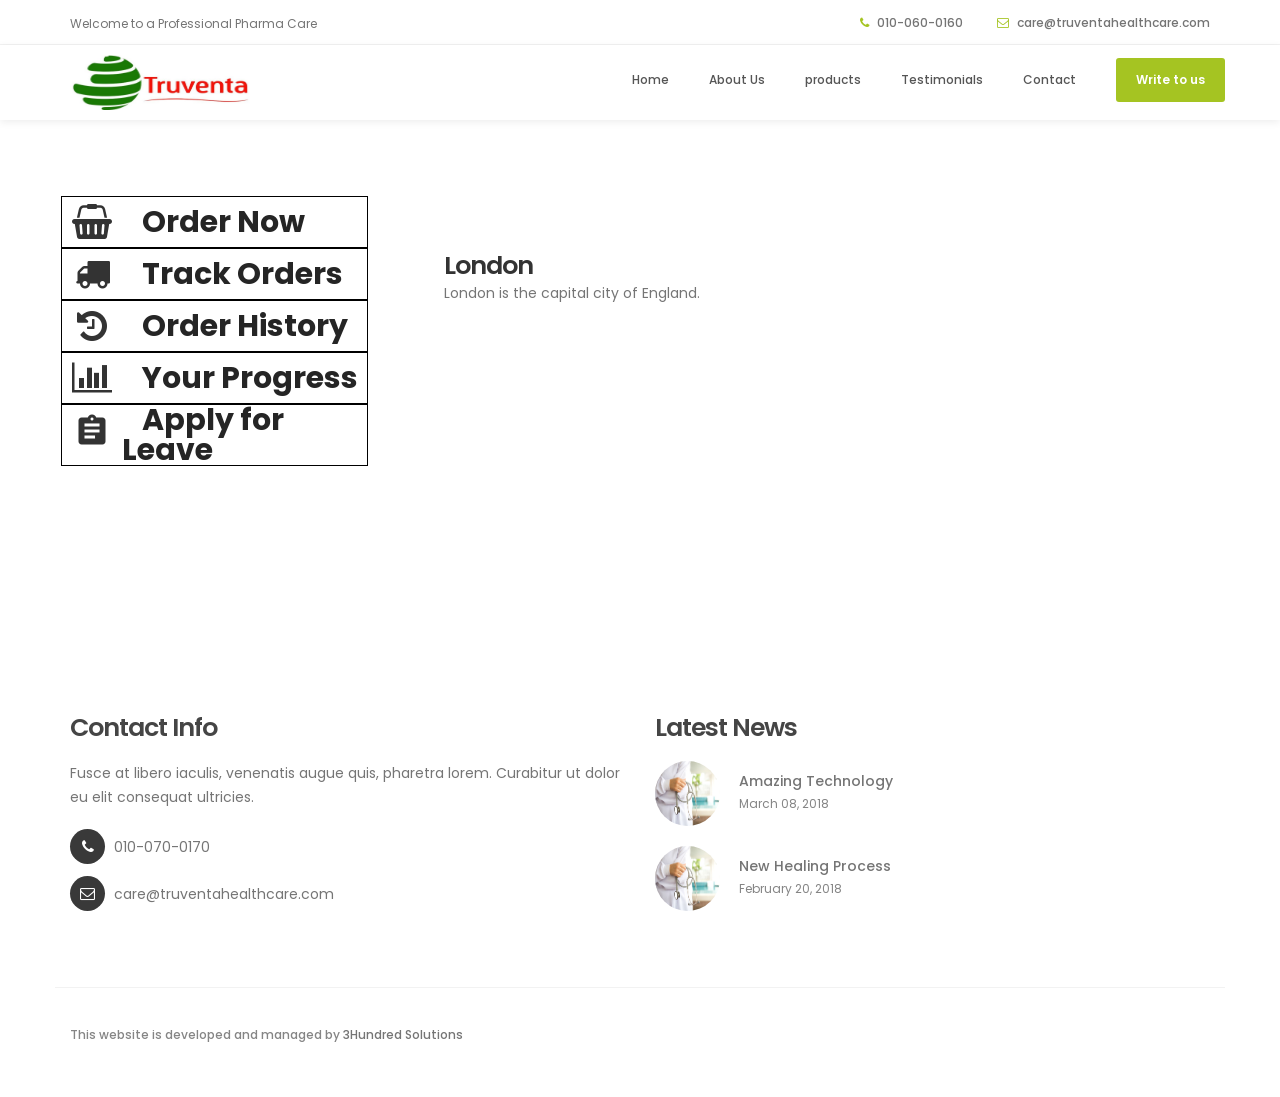
<file: truventa_1/writetous.html>
<!DOCTYPE html>
<html>
<head>
    <title>Truventa-Your Pharma Home</title>
<meta name="viewport" content="width=device-width, initial-scale=1">
<link href="https://fonts.googleapis.com/icon?family=Material+Icons" rel="stylesheet">
<link rel="stylesheet" href="https://cdnjs.cloudflare.com/ajax/libs/font-awesome/4.7.0/css/font-awesome.min.css">
<meta charset="UTF-8">
     <meta http-equiv="X-UA-Compatible" content="IE=Edge">
     <meta name="description" content="">
     <meta name="keywords" content="">
     <meta name="author" content="Tooplate">
     <meta name="viewport" content="width=device-width, initial-scale=1, maximum-scale=1">

     <link rel="stylesheet" href="css/bootstrap.min.css">
     <link rel="stylesheet" href="css/font-awesome.min.css">
     <link rel="stylesheet" href="css/animate.css">
     <link rel="stylesheet" href="css/owl.carousel.css">
     <link rel="stylesheet" href="css/owl.theme.default.min.css">
     <link rel="stylesheet" href="writetous.css">

     <!-- MAIN CSS -->
     <link rel="stylesheet" href="css/tooplate-style.css">
<style>

</style>
</head>
<body>

    <body id="top" data-spy="scroll" data-target=".navbar-collapse" data-offset="50">

        <!-- PRE LOADER -->
        <section class="preloader">
             <div class="spinner">
   
                  <span class="spinner-rotate"></span>
                  
             </div>
        </section>
   
   
        <!-- HEADER -->
        <header>
             <div class="container">
                  <div class="row">
   
                       <div class="col-md-4 col-sm-5">
                            <p>Welcome to a Professional Pharma Care</p>
                       </div>
                            
                       <div class="col-md-8 col-sm-7 text-align-right">
                            <span class="phone-icon"><i class="fa fa-phone"></i> 010-060-0160</span>
                  
                            <span class="email-icon"><i class="fa fa-envelope-o"></i> <a href="mailto:care@truventahealthcare.com">care@truventahealthcare.com</a></span>
                       </div>
   
                  </div>
             </div>
        </header>
   
   <!-- MENU -->
   <section class="navbar navbar-default navbar-static-top" role="navigation">
       <div class="container">
   
            <div class="navbar-header">
                 <button class="navbar-toggle" data-toggle="collapse" data-target=".navbar-collapse">
                      <span class="icon icon-bar"></span>
                      <span class="icon icon-bar"></span>
                      <span class="icon icon-bar"></span>
                 </button>
   
                 <!-- lOGO TEXT HERE -->
                 <a href="index.html" class="navbar-logo"><img style="width:180px;height:55px;padding:0px ;" src="images/tru_logo.jpeg"> </a>
            </div>
   
            <!-- MENU LINKS -->
            <div class="collapse navbar-collapse">
                 <ul class="nav navbar-nav navbar-right">
                      <li><a href="#top" class="smoothScroll">Home</a></li>
                      <li><a href="#about" class="smoothScroll">About Us</a></li>
                      <li><a href="#team" class="smoothScroll">products</a></li>
                      <li><a href="#news" class="smoothScroll">Testimonials</a></li>
                      <li><a href="#google-map" class="smoothScroll">Contact</a></li>
                      <li class="appointment-btn"><a href="mailto:care@truventahealthcare.com">Write to us</a></li>
                 </ul>
            </div>
   
       </div>
   </section>


    <div class="row">
        <div class="column left">
<table class="slide-box">
    
    <table class="table2">
        <tr>
          <th class="iconbox"><i class="fa fa-shopping-basket" ></i></th>
          <td class="borderbox"> <a class="tabbuttons1" onclick="openCity(event, 'one')" id="defaultOpen"> <b>Order Now </b></a><br/></td>
        </tr>
        </table>
        <table class="table2">
        <tr>
          <th class="iconbox"><i class="fa fa-truck" ></i></th>  
          <td class="borderbox"><a class="tabbuttons1" onclick="openCity(event, 'two')"> <b>Track Orders </b></a></td>      
        </tr> 
        </table>
        <table class="table2">
        <tr>
          <th class="iconbox"><i class="fa fa-history" ></i></th>
          <td class="borderbox"><a class="tabbuttons1" onclick="openCity(event, 'three')"> <b>Order History </b></a></td>
        </tr>
      </table>
      <table class="table2">
        <tr>
          <th class="iconbox"><i class="fa fa-bar-chart" ></i></th>
          <td class="borderbox"><a class="tabbuttons1" onclick="openCity(event, 'four')"> <b>Your Progress </b></a></td>
        </tr>
      </table>
      <table class="table2">
        <tr>
          <th class="iconbox"><i class="material-icons" >assignment</i></th>
          <td class="borderbox"><a class="tabbuttons1" onclick="openCity(event, 'five')"> <b>Apply for Leave </b></a></td>
        </tr>
      </table>
        </div>

  </table>



  <div ID="one" class="tabcontent">
    <h3>London</h3>
    <p>London is the capital city of England.</p>
  </div>
  
  <div ID="two" class="tabcontent">
    <table id="trackorders">
    <tr>
        <th>Date</th>
        <th>Order Id</th>
        <th>Product</th>
        <th>Quantity</th>
        <th>Status</th>
      </tr>
      <tr>
        <td>25/01/20</td>
        <td>11</td>
        <td>hajmola</td>
        <td>5</td>
        <td>delivered</td>
        
         
      </tr>
    </table>
  </div>
  <div ID="three" class="tabcontent">
    <table id="trackorders">
        <tr>
            <th>Date</th>
            <th>Order Id</th>
            <th>Product</th>
            <th>Quantity</th>
            <th>Status</th>
          </tr>
          <tr>
            <td>25/01/20</td>
            <td>11</td>
            <td>hajmola</td>
            <td>5</td>
            <td>delivered</td>
            
             
          </tr>
        </table>
  </div>

  <div ID="four" class="tabcontent">
    <table id="trackorders">
        <tr>
            <th>Month</th>
            <th>Target</th>
            <th>Achieved</th>
            <th>Leaves
               
            
          </tr>
          <tr>
            <td>25/01/20</td>
            <td>11</td>
            <td>hajmola</td>
            <td>5</td>
            
            
             
          </tr>
        </table>
  </div>

  <div ID="five" class="tabcontent">
    <h3>Paris</h3>
    <p>washington is the capital of u.s.a.</p> 
  </div>
</div>


<!-- FOOTER -->
<footer data-stellar-background-ratio="5">
    <div class="container">
         <div class="row">

              <div class="col-md-6 col-sm-6">
                   <div class="footer-thumb"> 
                        <h4 class="wow fadeInUp" data-wow-delay="0.4s">Contact Info</h4>
                        <p>Fusce at libero iaculis, venenatis augue quis, pharetra lorem. Curabitur ut dolor eu elit consequat ultricies.</p>

                        <div class="contact-info">
                             <p><i class="fa fa-phone"></i> 010-070-0170</p>
                             <p><i class="fa fa-envelope-o"></i> <a href="#">care@truventahealthcare.com</a></p>
                        </div>
                   </div>
              </div>

              <div class="col-md-6 col-sm-6"> 
                   <div class="footer-thumb"> 
                        <h4 class="wow fadeInUp" data-wow-delay="0.4s">Latest News</h4>
                        <div class="latest-stories">
                             <div class="stories-image">
                                  <a href="#"><img src="images/news-image.jpg" class="img-responsive" alt=""></a>
                             </div>
                             <div class="stories-info">
                                  <a href="#"><h5>Amazing Technology</h5></a>
                                  <span>March 08, 2018</span>
                             </div>
                        </div>

                        <div class="latest-stories">
                             <div class="stories-image">
                                  <a href="#"><img src="images/news-image.jpg" class="img-responsive" alt=""></a>
                             </div>
                             <div class="stories-info">
                                  <a href="#"><h5>New Healing Process</h5></a>
                                  <span>February 20, 2018</span>
                             </div>
                        </div>
                   </div>
              </div>

              

              <div class="col-md-12 col-sm-12 border-top">
                   
                        <div class="copyright-text"> 
                             <p> This website is developed and managed by <a href="http://www.3hundredsolutions.tech/"style="font:Agency FB">3Hundred Solutions<a></p>
                        </div>
                 
                      
              </div>
              
         </div>
    </div>



</footer>


  
</body>
<!-- SCRIPTS -->
<script src="js/jquery.js"></script>
<script src="js/custom.js"></script>

<script>
    function openCity(evt, cityName) {
  var i, tabcontent, borderbox;
  tabcontent = document.getElementsByClassName("tabcontent");
  for (i = 0; i < tabcontent.length; i++) {
    tabcontent[i].style.display = "none";
  }
  borderbox = document.getElementsByClassName("");
  for (i = 0; i < borderbox.length; i++) {
    tablinks[i].className = borderbox[i].className.replace(" active", "");
  }
  document.getElementById(cityName).style.display = "block";
  evt.currentTarget.className += " active";
}

// Get the element with id="defaultOpen" and click on it
document.getElementById("defaultOpen").click();


var enterHandler = function(){
   $(".tabbuttons1").show();
};

</script>
</html>
</file>
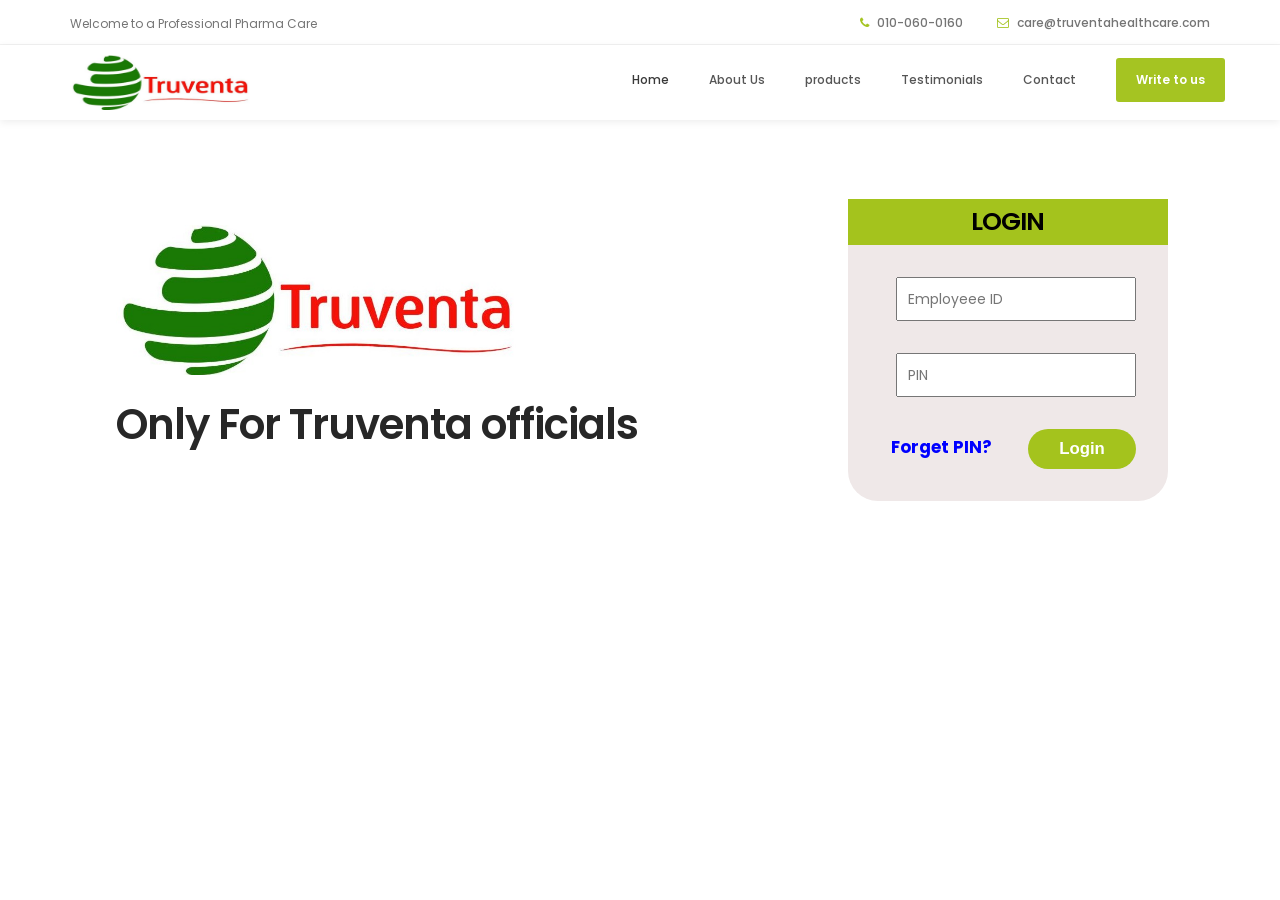
<file: Website/MR Pages/login.html>
<!DOCTYPE html>
<html lang="en">

<head>

     <title>Truventa-Your Pharma Home</title>

     <meta charset="UTF-8">
     <meta http-equiv="X-UA-Compatible" content="IE=Edge">
     <meta name="description" content="">
     <meta name="keywords" content="">
     <meta name="author" content="Tooplate">
     <meta name="viewport" content="width=device-width, initial-scale=1, maximum-scale=1">

     <link rel="stylesheet" href="css/bootstrap.min.css">
     <link rel="stylesheet" href="css/font-awesome.min.css">
     <link rel="stylesheet" href="css/animate.css">
     <link rel="stylesheet" href="css/owl.carousel.css">
     <link rel="stylesheet" href="css/owl.theme.default.min.css">

     <!-- MAIN CSS -->
     <link rel="stylesheet" href="css/tooplate-style.css">
     <style>
          .column {
               float: left;
               margin-left: 10%;
               margin-top: 8%;
          }

          .column img {
               width: 400px;
               height: 150px;
          }

          #login {
               margin-top: 0%;
               color: black;
               display: block;
               padding: 8px;
               background-color: #A4C31D;
          }

          #form {
               margin-top: 6%;
               margin-left: 16%;
               width: 320px;
               text-align: center;
               background-color: #EFE8E8;
               align-items: center;
               border-bottom-left-radius: 30px;
               border-bottom-right-radius: 30px;
          }

          input {
               display: block;
               width: 240px;
               margin-top: 10%;
               padding: 10px;
               margin-left: 15%;
          }

          .loginbtn {
               background-color: #A4C31D;
               padding: 8px;
               color: white;
               font-weight: bolder;
               font-size: larger;
               font-family: Verdana, Geneva, Tahoma, sans-serif;
               width: 15rem;
               border: none;
               /* margin-top: 10%; */
               margin-bottom: 10%;
               /* margin-left:  0%; */
               border-radius: 20px;
          }
     </style>

</head>

<body id="top" data-spy="scroll" data-target=".navbar-collapse" data-offset="50">

     <!-- PRE LOADER -->
     <section class="preloader">
          <div class="spinner">

               <span class="spinner-rotate"></span>

          </div>
     </section>


     <!-- HEADER -->
     <header>
          <div class="container">
               <div class="row">

                    <div class="col-md-4 col-sm-5">
                         <p>Welcome to a Professional Pharma Care</p>
                    </div>

                    <div class="col-md-8 col-sm-7 text-align-right">
                         <span class="phone-icon"><i class="fa fa-phone"></i> 010-060-0160</span>

                         <span class="email-icon"><i class="fa fa-envelope-o"></i> <a
                                   href="mailto:care@truventahealthcare.com">care@truventahealthcare.com</a></span>
                    </div>

               </div>
          </div>
     </header>


     <!-- MENU -->
     <section class="navbar navbar-default navbar-static-top" role="navigation">
          <div class="container">

               <div class="navbar-header">
                    <button class="navbar-toggle" data-toggle="collapse" data-target=".navbar-collapse">
                         <span class="icon icon-bar"></span>
                         <span class="icon icon-bar"></span>
                         <span class="icon icon-bar"></span>
                    </button>

                    <!-- lOGO TEXT HERE -->
                    <a href="index.html" class="navbar-logo"><img style="width:180px;height:55px;padding:0px ;"
                              src="images/tru_logo.jpeg"> </a>
               </div>

               <!-- MENU LINKS -->
               <div class="collapse navbar-collapse">
                    <ul class="nav navbar-nav navbar-right">
                         <li><a href="#top" class="smoothScroll">Home</a></li>
                         <li><a href="#about" class="smoothScroll">About Us</a></li>
                         <li><a href="#team" class="smoothScroll">products</a></li>
                         <li><a href="#news" class="smoothScroll">Testimonials</a></li>
                         <li><a href="#google-map" class="smoothScroll">Contact</a></li>
                         <li class="appointment-btn"><a href="mailto:care@truventahealthcare.com">Write to us</a></li>
                    </ul>
               </div>

          </div>
     </section>


     <section class="row">
          <div class="column">
               <img src="images/tru_logo.jpeg" alt="">
               <h2>Only For Truventa officials</h2>
          </div>

          <div id="form" class="column">
               <h3 id="login">LOGIN</h3>

               <form action="login.php" method="POST">
                    <input type="text" id="empid" name="empid" placeholder="Employeee ID" required>
                    <input type="number" id="pin" name="pin" placeholder="PIN" required>

                    <div style="display: flex; margin-top: 10%;">
                         <a id="forgetpass" href="" style="width: 80%;margin-left: 2%;text-decoration: none;color: blue;
                    font-weight: bolder;font-size: larger;margin-top: 2%;">Forget PIN?</a>
                         <button class="loginbtn" type="submit" name="login" style="margin-right: 10%;">Login</button>

                    </div>
               </form>

          </div>
     </section>

     <!-- SCRIPTS -->
     <script src="js/jquery.js"></script>
     <script src="js/bootstrap.min.js"></script>
     <script src="js/jquery.sticky.js"></script>
     <script src="js/jquery.stellar.min.js"></script>
     <script src="js/wow.min.js"></script>
     <script src="js/smoothscroll.js"></script>
     <script src="js/owl.carousel.min.js"></script>
     <script src="js/custom.js"></script>

</body>

</html>
</file>
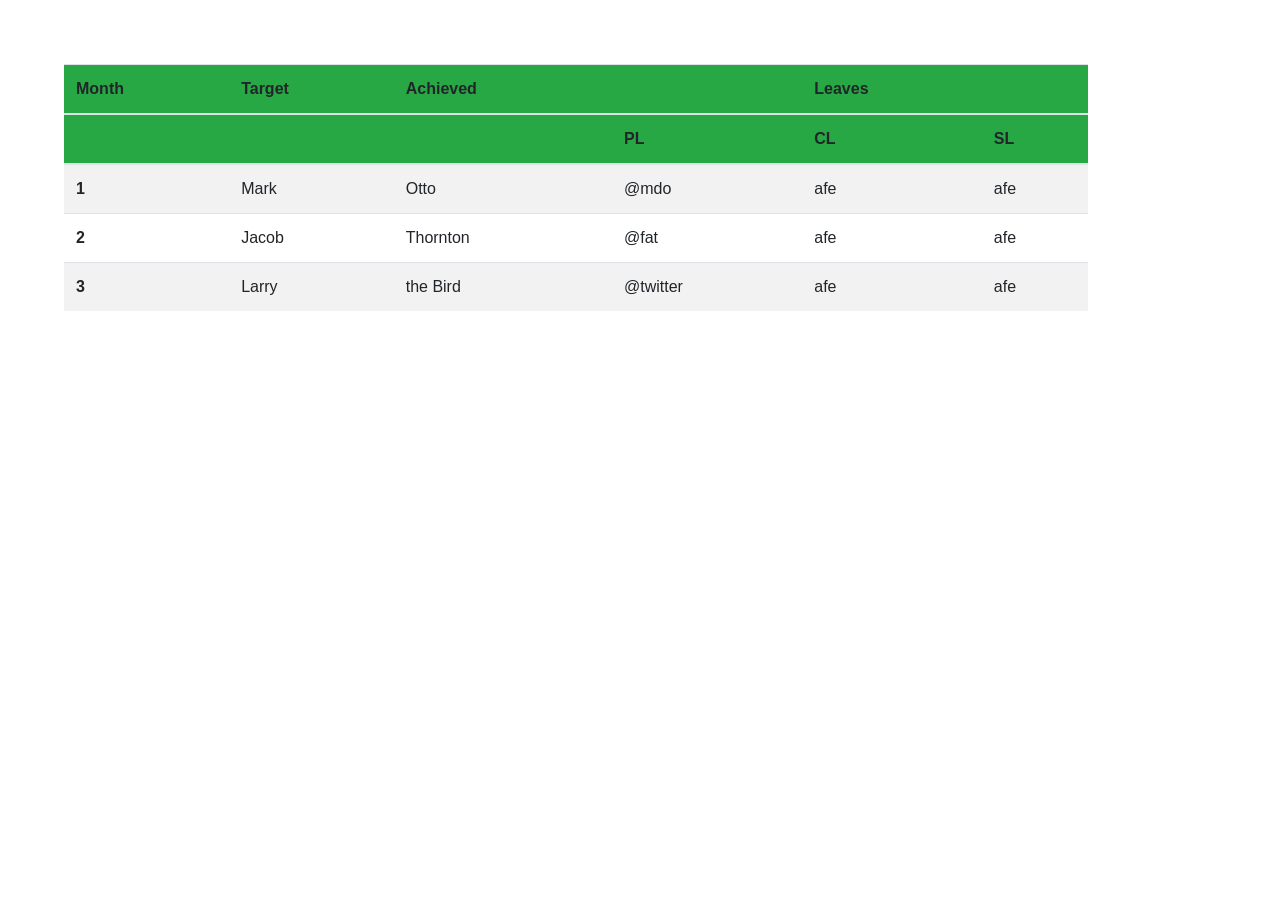
<file: Website/MR Pages/Stockist_table.html>
<!DOCTYPE html>
<html lang="en">

<head>
    <meta charset="UTF-8">
    <meta http-equiv="X-UA-Compatible" content="IE=edge">
    <meta name="viewport" content="width=device-width, initial-scale=1.0">
    <title>Document</title>
    <link rel="stylesheet" href="https://maxcdn.bootstrapcdn.com/bootstrap/4.0.0/css/bootstrap.min.css"
        integrity="sha384-Gn5384xqQ1aoWXA+058RXPxPg6fy4IWvTNh0E263XmFcJlSAwiGgFAW/dAiS6JXm" crossorigin="anonymous">
    <script src="https://code.jquery.com/jquery-3.2.1.slim.min.js"
        integrity="sha384-KJ3o2DKtIkvYIK3UENzmM7KCkRr/rE9/Qpg6aAZGJwFDMVNA/GpGFF93hXpG5KkN"
        crossorigin="anonymous"></script>
    <script src="https://cdnjs.cloudflare.com/ajax/libs/popper.js/1.12.9/umd/popper.min.js"
        integrity="sha384-ApNbgh9B+Y1QKtv3Rn7W3mgPxhU9K/ScQsAP7hUibX39j7fakFPskvXusvfa0b4Q"
        crossorigin="anonymous"></script>
    <script src="https://maxcdn.bootstrapcdn.com/bootstrap/4.0.0/js/bootstrap.min.js"
        integrity="sha384-JZR6Spejh4U02d8jOt6vLEHfe/JQGiRRSQQxSfFWpi1MquVdAyjUar5+76PVCmYl"
        crossorigin="anonymous"></script>

    <style>
        .main {
            width: 80%;
            margin-left: 5%;
            margin-top: 5%;
        }
    </style>
</head>

<body>
    <div class="main">
        <table class="table table-striped table-hover">
            <thead class="bg-success">
                <tr>
                    <th scope="col">Month</th>
                    <th scope="col">Target</th>
                    <th scope="col">Achieved</th>
                    <th></th>
                    <th>Leaves</th>
                    <th></th>
                </tr>

                <tr>
                    <th></th>
                    <th></th>
                    <th></th>
                    <th>PL</th>
                    <th>CL</th>
                    <th>SL</th>
                </tr>
            </thead>
            <tbody>
                <tr>
                    <th scope="row">1</th>
                    <td>Mark</td>
                    <td>Otto</td>
                    <td>@mdo</td>
                    <td>afe</td>
                    <td>afe</td>

                </tr>
                <tr>
                    <th scope="row">2</th>
                    <td>Jacob</td>
                    <td>Thornton</td>
                    <td>@fat</td>
                    <td>afe</td>
                    <td>afe</td>

                </tr>
                <tr>
                    <th scope="row">3</th>
                    <td>Larry</td>
                    <td>the Bird</td>
                    <td>@twitter</td>
                    <td>afe</td>
                    <td>afe</td>

                </tr>
            </tbody>
        </table>
    </div>

</body>

</html>
</file>
<file: truventa_1/writetous.css>
/* Extra small devices (phones, 600px and down) */
@media only screen and (max-width: 600px) {
   
    
    .slide-box{
      border-collapse: collapse;
      background-color: white;
      margin-top: 15%;
      
    }
    
    .fa fa-shopping-basket{
        font-size:36px;
    }
    .fa fa-truck{
        font-size:36px;
    }
    .fa fa-bar-chart{
        font-size:36px
    }
    .fa fa-history{
        font-size:36px
       
    }
    .material-icons{
        font-size:30px;
        margin-top: 5px;   
    }
    .iconbox{
    
    text-align: center;
    font-size: 25px;
    width: 55px;
    height: 50px;
    }
    .table2{
      border: 1px solid black;
      width: 70%; 
      margin-left: 15%;
      
    
    }
    .table2:hover{
        background-color: #9cc400;
       
        
    }
    .borderbox{
      width: 80%;
    }  
    
    .tabbuttons1{
      padding-left: 8%;
      text-align: center;
      font-size:20px;
      width: 30px;
      line-height: 1;
      
    }
    
    #trackorders{font-family: Arial, Helvetica, sans-serif;
      border-collapse: collapse;
      width: 50%;
      }
    
    #trackorders td {
    border: 1px solid #ddd;
      padding: 8px;
      text-align: center;
    }
    #trackorders th{
        border: 1px solid #ddd;
      text-align: center;}
    #trackorders tr:nth-child(even){background-color: #f2f2f2;}
    #trackorders tr:hover {background-color: #ddd;}
    .tabcontent{
        margin-top: 10%;
        margin-left: 13%;
    }
}

/* Small devices (portrait tablets and large phones, 600px and up) */
@media only screen and (min-width: 600px) {
   *{ box-sizing: border-box;
  }
  
  /* Create two unequal columns that floats next to each other */
  .column {
    float: left;
    padding: 10px;
    height: 500px; /* Should be removed. Only for demonstration */
  }
  
  .left {
    width: 35%;
  }
  
  .right {
    width: 65%;
  }
  
  /* Clear floats after the columns */
  .row:after {
    content: "";
    display: table;
    clear: both;
  }
  
  .slide-box{
    border-collapse: collapse;
    background-color: white;
    margin-top: 15%;
    
  }
  
  .fa fa-shopping-basket{
      font-size:36px;
  }
  .fa fa-truck{
      font-size:36px;
  }
  .fa fa-bar-chart{
      font-size:36px
  }
  .fa fa-history{
      font-size:36px
     
  }
  .material-icons{
      font-size:20px;
      margin-top: 5px;   
  }
  .iconbox{
  
  text-align: center;
  font-size: 15px;
  width: 55px;
  height: 50px;
  }
  .table2{
    border: 1px solid black;
    width: 70%; 
    margin-left: 15%;
    
  
  }
  .table2:hover{
      background-color: #9cc400;
     
      
  }
  .borderbox{
    width: 80%;
  }  
  
  .tabbuttons1{
    padding-left: 8%;
    text-align: center;
    font-size:10px;
    width: 30px;
    line-height: 1;
    
  }
  
  #trackorders{font-family: Arial, Helvetica, sans-serif;
    border-collapse: collapse;
    width: 50%;
    }
  
  #trackorders td {
      border: 1px solid #ddd;
    padding: 8px;
    text-align: center;
  }
  #trackorders th{
      border: 1px solid #ddd;
    text-align: center;}
  #trackorders tr:nth-child(even){background-color: #f2f2f2;}
  #trackorders tr:hover {background-color: #ddd;}
  .tabcontent{
      margin-top: 10%;}
}

/* Medium devices (landscape tablets, 768px and up) */
@media only screen and (min-width: 768px) {* {
    box-sizing: border-box;
  }
  
  /* Create two unequal columns that floats next to each other */
  .column {
    float: left;
    padding: 10px;
    height: 500px; /* Should be removed. Only for demonstration */
  }
  
  .left {
    width: 35%;
  }
  
  .right {
    width: 65%;
  }
  
  /* Clear floats after the columns */
  .row:after {
    content: "";
    display: table;
    clear: both;
  }
  
  .slide-box{
    border-collapse: collapse;
    background-color: white;
    margin-top: 15%;
    
  }
  
  .fa fa-shopping-basket{
      font-size:36px;
  }
  .fa fa-truck{
      font-size:36px;
  }
  .fa fa-bar-chart{
      font-size:36px
  }
  .fa fa-history{
      font-size:36px
     
  }
  .material-icons{
      font-size:36px;
      margin-top: 5xpx;   
  }
  .iconbox{
  
  text-align: center;
  font-size: 25px;
  width: 55px;
  height: 50px;
  }
  .table2{
    border: 1px solid black;
    width: 70%; 
    margin-left: 15%;
    
  
  }
  .table2:hover{
      background-color: #9cc400;
     
      
  }
  .borderbox{
    width: 80%;
  }  
  
  .tabbuttons1{
    padding-left: 8%;
    text-align: center;
    font-size:15px;
    width: 30px;
    line-height: 1;
    
  }
  
  #trackorders{font-family: Arial, Helvetica, sans-serif;
    border-collapse: collapse;
    width: 50%;
    }
  
  #trackorders td {
      border: 1px solid #ddd;
    padding: 8px;
    text-align: center;
  }
  #trackorders th{
      border: 1px solid #ddd;
    text-align: center;}
  #trackorders tr:nth-child(even){background-color: #f2f2f2;}
  #trackorders tr:hover {background-color: #ddd;}
  .tabcontent{
      margin-top: 10%;}}

/* Large devices (laptops/desktops, 992px and up) */
@media only screen and (min-width: 992px) {

    * {
        box-sizing: border-box;
      }
      
      /* Create two unequal columns that floats next to each other */
      .column {
        float: left;
        padding: 10px;
        height: 500px; /* Should be removed. Only for demonstration */
      }
      
      .left {
        width: 35%;
      }
      
      .right {
        width: 65%;
      }
      
      /* Clear floats after the columns */
      .row:after {
        content: "";
        display: table;
        clear: both;
      }
      
      .slide-box{
        border-collapse: collapse;
        background-color: white;
        margin-top: 15%;
        
      }
      
      .fa fa-shopping-basket{
          font-size:36px;
      }
      .fa fa-truck{
          font-size:36px;
      }
      .fa fa-bar-chart{
          font-size:36px
      }
      .fa fa-history{
          font-size:36px
         
      }
      .material-icons{
          font-size:36px;
          margin-top: 5xpx;   
      }
      .iconbox{
      
      text-align: center;
      font-size: 30px;
      width: 55px;
      height: 50px;
      }
      .table2{
        border: 1px solid black;
        width: 70%; 
        margin-left: 15%;
        
      
      }
      .table2:hover{
          background-color: #9cc400;
         
          
      }
      .borderbox{
        width: 80%;
      }  
      
      .tabbuttons1{
        padding-left: 8%;
        text-align: center;
        font-size:20px;
        width: 30px;
        line-height: 1;
        
      }
      
      #trackorders{font-family: Arial, Helvetica, sans-serif;
        border-collapse: collapse;
        width: 50%;
        }
      
      #trackorders td {
          border: 1px solid #ddd;
        padding: 8px;
        text-align: center;
      }
      #trackorders th{
          border: 1px solid #ddd;
        text-align: center;}
      #trackorders tr:nth-child(even){background-color: #f2f2f2;}
      #trackorders tr:hover {background-color: #ddd;}
      .tabcontent{
          margin-top: 10%;}
    
}

/* Extra large devices (large laptops and desktops, 1200px and up) */
@media only screen and (min-width: 1200px) {

    * {
        box-sizing: border-box;
      }
      
      /* Create two unequal columns that floats next to each other */
      .column {
        float: left;
        padding: 10px;
        height: 500px; /* Should be removed. Only for demonstration */
      }
      
      .left {
        width: 35%;
      }
      
      .right {
        width: 65%;
      }
      
      /* Clear floats after the columns */
      .row:after {
        content: "";
        display: table;
        clear: both;
      }
      
      .slide-box{
        border-collapse: collapse;
        background-color: white;
        margin-top: 15%;
        
      }
      
      .fa fa-shopping-basket{
          font-size:36px;
      }
      .fa fa-truck{
          font-size:36px;
      }
      .fa fa-bar-chart{
          font-size:36px
      }
      .fa fa-history{
          font-size:36px
         
      }
      .material-icons{
          font-size:36px;
          margin-top: 5xpx;   
      }
      .iconbox{
      
      text-align: center;
      font-size: 35px;
      width: 55px;
      height: 50px;
      }
      .table2{
        border: 1px solid black;
        width: 70%; 
        margin-left: 15%;
        
      
      }
      .table2:hover{
          background-color: #9cc400;
         
          
      }
      .borderbox{
        width: 80%;
      }  
      
      .tabbuttons1{
        padding-left: 8%;
        text-align: center;
        font-size:30px;
        width: 30px;
        line-height: 1;
        
      }
      
      #trackorders{font-family: Arial, Helvetica, sans-serif;
        border-collapse: collapse;
        width: 50%;
        }
      
      #trackorders td {
          border: 1px solid #ddd;
        padding: 8px;
        text-align: center;
      }
      #trackorders th{
          border: 1px solid #ddd;
        text-align: center;}
      #trackorders tr:nth-child(even){background-color: #f2f2f2;}
      #trackorders tr:hover {background-color: #ddd;}
      .tabcontent{
          margin-top: 10%;}
}
</file>
<file: truventa_1/css/tooplate-style.css>
/*

Template 2098 Health

http://www.tooplate.com/view/2098-health

*/

  @import url('https://fonts.googleapis.com/css?family=Poppins:400,500,600');

  body {
    background: #ffffff;
    font-family: 'Poppins', sans-serif;
    overflow-x: hidden;
  }


  /*---------------------------------------
     TYPOGRAPHY              
  -----------------------------------------*/

  h1,h2,h3,h4,h5,h6 {
    font-weight: 600;
    line-height: inherit;
  }

  h1,h2,h3,h4 {
    letter-spacing: -1px;
  }

  h5 {
    font-weight: 500;
  }

  h1 {
    color: #252525;
    font-size: 5em;
  }

  h2 {
    color: #272727;
    font-size: 3em;
    padding-bottom: 10px;
  }

  h3 {
    font-size: 1.8em;
    line-height: 1.2em;
    margin-bottom: 0;
  }

  h4 {
    color: #454545;
    font-size: 1.8em;
    padding-bottom: 2px;
  }

  h6 {
    letter-spacing: 0;
    font-weight: normal;
  }

  p {
    color: #757575;
    font-size: 14px;
    font-weight: normal;
    line-height: 24px;
  }


  /*---------------------------------------
     GENERAL               
  -----------------------------------------*/

  html{
    -webkit-font-smoothing: antialiased;
  }

  a {
    color: #252525;
    -webkit-transition: 0.5s;
    transition: 0.5s;
    text-decoration: none !important;
  }

  a:hover, a:active, a:focus {
    color: #a5c422;
    outline: none;
  }

  ::-webkit-scrollbar{
    width: 8px;
    height: 8px;
  }

  ::-webkit-scrollbar-thumb {
    cursor: pointer;
    background: #000000;
  }

  .section-title {
    padding-bottom: 20px;
  }

  .section-title h2 {
    margin-top: 0;
  }

  .section-btn {
    background: #a5c422;
    border: 0;
    border-radius: 3px;
    color: #ffffff;
    font-size: inherit;
    font-weight: 500;
    padding: 14px 20px;
    transition: transform 0.1s ease-in;
    transform: translateX(0);
  }

  .section-btn:hover {
    transform: translateY(-5px);
  }

  .text-align-right {
    text-align: right;
  }

  .text-align-center {
    text-align: center;
  }

  .border-top {
    border-top: 1px solid #f2f2f2;
    margin-top: 4em;
    padding-top: 2.5em;
  }

  .btn-gray {
    background: #393939;
  }

  .btn-blue {
    background: #4267b2;
  }

  .news-thumb {
    background: #ffffff;
    border-radius: 10px;
  }
  .news-thumb img {
    border-radius: 10px 10px 0 0;
  }

  .news-info {
    padding: 30px;
    text-align: left;
  }
  .news-info span {
    display: block;
    letter-spacing: 0.5px;
  }
  .news-info h3 {
    margin-top: 10px;
    margin-bottom: 10px;
  }

  .author {
    border-top: 1px solid #f0f0f0;
    padding-top: 1.5em;
    margin-top: 2em;
  }
  .author img,
  .author .author-info {
    display: inline-block;
    vertical-align: top;
  }
  .author-info h5 {
    margin-bottom: 0;
  }
  .author img {
    border-radius: 100%;
    width: 50px;
    height: 50px;
    margin-right: 10px;
  }


  #about, #team, #news,
  #news-detail {
    position: relative;
    padding-top: 100px;
    padding-bottom: 100px;
  }

  #news, #service {
    text-align: center;
  }

  #google-map {
    line-height: 0;
    margin: 0;
    padding: 0;
  }


  /*---------------------------------------
       PRE LOADER              
  -----------------------------------------*/

  .preloader {
    position: fixed;
    top: 0;
    left: 0;
    width: 100%;
    height: 100%;
    z-index: 99999;
    display: flex;
    flex-flow: row nowrap;
    justify-content: center;
    align-items: center;
    background: none repeat scroll 0 0 #ffffff;
  }

  .spinner {
    border: 1px solid transparent;
    border-radius: 3px;
    position: relative;
  }

  .spinner:before {
    content: '';
    box-sizing: border-box;
    position: absolute;
    top: 50%;
    left: 50%;
    width: 45px;
    height: 45px;
    margin-top: -10px;
    margin-left: -10px;
    border-radius: 50%;
    border: 1px solid #575757;
    border-top-color: #ffffff;
    animation: spinner .9s linear infinite;
  }

  @-webkit-@keyframes spinner {
    to {transform: rotate(360deg);}
  }

  @keyframes spinner {
    to {transform: rotate(360deg);}
  }



  /*---------------------------------------
      MENU              
  -----------------------------------------*/

  header {
    background: #ffffff;
    border-bottom: 1px solid #f2f2f2;
    display: flex;
    height: 45px;
  }

  header .col-md-8 {
    padding-right: 0;
  }

  header p,
  header span {
    font-size: 12px;
    line-height: 24px;
    padding-top: 12px;
  }

  header a,
  header span {
    color: #747474;
  }

  header span {
    font-weight: 500;
    display: inline-block;
    padding: 11px 15px;
  }

  header span.date-icon {
    border-left: 1px solid #f2f2f2;
    border-right: 1px solid #f2f2f2;
    padding-right: 19px;
    padding-left: 19px;
  }

  header span i {
    color: #a5c422;
    margin-right: 5px;
  }



  /*---------------------------------------
      MENU              
  -----------------------------------------*/

  .navbar-default {
    background: #ffffff;
    box-shadow: 0 2px 8px rgba(0,0,0,.075);
    border: none;
    margin-bottom: 0;
    padding: 10px;
  }

  .navbar-default .navbar-brand {
    color: #393939;
    font-weight: 500;
  }

  .navbar-default .navbar-brand .fa {
    color: #a5c422;
  }

  .navbar-default .navbar-nav li.appointment-btn {
    margin: 3px 0 0 20px;
  }

  .navbar-default .navbar-nav li.appointment-btn a {
    background: #a5c422;
    border-radius: 3px;
    color: #ffffff;
    font-weight: 600;
    padding-top: 12px;
    padding-bottom: 12px;
  }

  .navbar-default .navbar-nav li.appointment-btn a:hover {
    background: #4267b2;
    color: #ffffff !important;
  }

  .navbar-default .navbar-nav li a {
    color: #555555;
    font-size: 12px;
    font-weight: 500;
    padding-right: 20px;
    padding-left: 20px;
    -webkit-transition: all ease-in-out 0.4s;
    transition: all ease-in-out 0.4s;
  }

  .navbar-default .navbar-nav > li a:hover {
    color: #393939 !important;
  }

  .navbar-default .navbar-nav > li > a:hover,
  .navbar-default .navbar-nav > li > a:focus {
    color: #555555;
    background-color: transparent;
  }

  .navbar-default .navbar-nav > .active > a,
  .navbar-default .navbar-nav > .active > a:hover,
  .navbar-default .navbar-nav > .active > a:focus {
    color: #393939;
    background-color: transparent;
  }

  .navbar-default .navbar-toggle {
    border: none;
    padding-top: 10px;
  }

  .navbar-default .navbar-toggle .icon-bar {
    background: #393939;
    border-color: transparent;
  }

  .navbar-default .navbar-toggle:hover,
  .navbar-default .navbar-toggle:focus { 
    background-color: transparent;
  }



  /*---------------------------------------
      HOME              
  -----------------------------------------*/

  #home h1 {
    color: #ffffff;
    padding-bottom: 10px;
    margin-top: 0;
  }

  #home h3 {
    color: #ffffff;
    font-size: 14px;
    font-weight: normal;
    line-height: inherit;
    letter-spacing: 3px;
    text-transform: uppercase;
    margin: 0;
  }

  .slider .container {
    width: 100%;
  }

  .slider .owl-dots {
      position: absolute;
      top: 575px;
      width: 100%;
      justify-content: center;
  }

  .owl-theme .owl-dots .owl-dot span {
    width: 8px;
    height: 8px;
    margin: 5px 7px;
    border: 2px solid #d9d9d9;
    background: transparent;
    display: block;
    -webkit-backface-visibility: visible;
    transition: opacity 200ms ease;
    border-radius: 30px;
  }

  .owl-theme .owl-dots .owl-dot.active span, .owl-theme .owl-dots .owl-dot:hover span {
    background-color: #ffffff;
    border-color: transparent;
  }

  .slider .caption {
    display: flex;
    justify-content: center;
    flex-direction: column;
    text-align: center;
    background-color: rgba(20,20,20,0.2);
    height: 100%;
    color: #fff;
    cursor: e-resize;
  }

  .slider .item {
    background-position: inherit;
    background-repeat: no-repeat;
    background-attachment: local;
    background-size: cover;
    height: 650px;
  }

  .slider .item-first {
    background-image: url(../images/slider_11.jpg);
  }

  .slider .item-second {
    background-image: url(../images/slider_12.jpg);
  }

  .slider .item-third {
    background-image: url(../images/slider_13.jpg);
  }


  /*---------------------------------------
      ABOUT              
  -----------------------------------------*/

  #about {
    background: url('../images/about-bg.jpg') no-repeat top center;
    background-size: cover;
    padding-top: 150px;
    padding-bottom: 150px;
  }

  .profile img,
  .profile figcaption {
    display: inline-block;
    vertical-align: top;
    margin-top: 1em;
  }
  .profile img {
    border-radius: 100%;
    width: 65px;
    height: 65px;
    margin-right: 1em;
  }
  .profile figcaption h3 {
    margin-top: 0;
  }

  #about h6 {
    color: #858585;
    margin: 0;
  }



  /*---------------------------------------
      TEAM MEMBERS              
  -----------------------------------------*/

  .team-thumb {
    background-color: #f9f9f9;
    border-radius: 0 0 10px 10px;
    position: relative;
    overflow: hidden;
    cursor: pointer;
  }

  .team-info {
    padding: 20px 30px 0 30px;
  }

  .team-contact-info {
    border-top: 1px solid #e9e9e9;
    padding-top: 1.2em;
    margin-top: 1.5em;
  }

  .team-contact-info .fa {
    margin-right: 5px;
    display: inline-block;
  }

  .team-contact-info p {
    margin-bottom: 2px;
  }

  .team-contact-info a {
    color: #757575;
  }

  .team-thumb .social-icon li {
    font-weight: 500;
  }

  .team-thumb .social-icon li a {
    background: #ffffff;
    border-radius: 100%;
    font-size: 20px;
    width: 50px;
    height: 50px;
    line-height: 50px;
    margin: 0 2px 0 2px;
  }

  .team-thumb .social-icon {
    opacity: 0;
    transform: translateY(100%);
    transition: 0.5s 0.2s;
    text-align: center;
    position: relative;
    top: 0;
  }

  .team-thumb:hover .social-icon {
    opacity: 1;
    transition-delay: 0.3s;
    transform: translateY(0px);
    top: -22em;
  }



  /*---------------------------------------
     SERVICE              
  -----------------------------------------*/

  #service {
    background: #a5c422;
  }

  #service h2,
  #service h4 {
    color: #ffffff;
  }

  #service p {
    color: #d9d9d9;
  }

  #service .service-thumb {
    padding: 0 22px;
  }

  #service .fa {
    font-size: 50px;
    margin-bottom: 10px;
    background: #ffffff;
    color: #a5c422;
    width: 120px;
    height: 120px;
    line-height: 120px;
    border-radius: 100%;
  }


  /*---------------------------------------
      NEWS             
  -----------------------------------------*/

  #news, #news-detail {
    background: #f9f9f9;
  }

  #news-detail blockquote {
    margin: 30px 0;
  }

  .news-detail-thumb .news-image img {
    border-radius: 10px;
  }

  .news-detail-thumb h3 {
    margin-bottom: 8px;
  }

  .news-image {
    margin-bottom: 30px;
    position: relative;
  }

  .news-image img {
    width: 100%;
  }

  .news-detail-thumb ul {
    margin: 32px 12px 22px 0px;
  }

  .news-detail-thumb ul li {
    list-style: circle;
    font-weight: normal;
    padding: 6px 12px 6px 0px;
  }

  .news-sidebar {
    margin-top: 16px;
  }

  .news-social-share {
    text-align: center;
    padding-top: 22px;
  }

  .news-social-share .btn {
    border-radius: 100px;
    border: none;
    font-size: 10px;
    font-weight: 600;
    margin: 2px 6px;
    padding: 8px 14px;
  }

  .news-social-share .btn-primary {
    background: #3b5998;
  }

  .news-social-share .btn-success {
    background: #1da1f2;
  }

  .news-social-share .btn-danger {
    background: #dd4b39;
  }

  .news-social-share a .fa {
    padding-right: 4px;
  }

  .recent-post {
    padding-top: 2px;
    padding-bottom: 18px;
  }

  .recent-post .media img {
    border-radius: 100%;
    width: 80px;
    height: 80px;
    margin-right: 5px;
  }

  .recent-post .media-heading {
    font-size: 16px;
    font-weight: 500;
    line-height: inherit;
    margin-top: 5px;
  }

  .news-categories {
    margin-top: 8px;
  }

  .news-categories li a {
    color: #2b2b2b;
  }

  .news-ads {
    background: #ffffff;
    border-right: 4px solid #2b2b2b;
    padding: 42px;
    text-align: center;
    margin: 26px 0 26px 0;
  }

  .news-ads.sidebar-ads {
    border-left: 4px solid #2b2b2b;
    border-right: 0px;
  }

  .news-ads h4 {
    font-size: 18px;
  }

  .news-tags h4 {
    padding-bottom: 6px;
  }

  .news-categories li,
  .news-tags li {
    list-style: none;
    display: inline-block;
    margin: 4px;
  }

  .news-tags li a {
    background: #393939;
    border-radius: 50px;
    color: #ffffff;
    display: inline-block;
    font-size: 12px;
    font-weight: 500;
    text-decoration: none;
    float: left;
    min-width: 30px;
    padding: 6px 12px;
    -webkit-transition: all ease-in-out 0.4s;
    transition: all ease-in-out 0.4s;
  }

  .news-tags li a:hover {
    background: #4267b2;
  }



  /*---------------------------------------
      APPOINTMENT             
  -----------------------------------------*/

  #appointment {
    padding-top: 100px;
  }

  #appointment label {
    color: #393939;
    font-weight: 500;
  }

  #appointment .form-control {
    background: #f9f9f9;
    border: none;
    border-radius: 3px;
    box-shadow: none;
    font-size: 14px;
    font-weight: normal;
    margin-bottom: 15px;
    transition: all ease-in-out 0.4s;
  }

  #appointment input,
  #appointment select {
    height: 45px;
  }

  #appointment button#cf-submit {
    background: #a5c422;
    color: #ffffff;
    font-weight: 600;
    height: 55px;
  }

  #appointment button#cf-submit:hover {
    background: #393939;
    color: #ffffff;
  }


  /*---------------------------------------
     FOOTER              
  -----------------------------------------*/

  footer {
    padding-top: 80px;
    padding-bottom: 40px;
  }

  footer h4 {
    padding-bottom: 5px;
  }

  footer a {
    color: #757575;
  }

  footer a:hover {
    color: #4267b2;
  }

  .contact-info {
    padding-top: 10px;
  }

  .contact-info .fa {
    background: #393939;
    border-radius: 100%;
    color: #ffffff;
    font-size: 15px;
    width: 35px;
    height: 35px;
    line-height: 35px;
    text-align: center;
    margin-right: 5px;
    margin-bottom: 2px;
  }

  .latest-stories {
    margin-bottom: 20px;
  }

  .stories-image,
  .stories-info {
    display: inline-block;
    vertical-align: top;
  }

  .stories-image img {
    border-radius: 100%;
    width: 65px;
    height: 65px;
  }

  .stories-info {
    margin-left: 15px;
  }

  .stories-info h5 {
    margin-bottom: 2px;
  }

  .stories-info span {
    color: #858585;
    font-size: 12px;
  }

  .opening-hours p {
    line-height: 18px;
  }

  .opening-hours span {
    font-weight: 500;
    display: inline-block;
    padding-left: 10px;
  }

  .copyright-text p,
  .footer-link a {
    color: #858585;
    font-size: 12px;
    font-weight: 500;
  }

  .footer-link a {
    font-size: 12px;
    display: inline-block;
    padding: 0 10px;
    margin-top: 4px;
  }

  .angle-up-btn {
    position: relative;
    bottom: 4em;
    display: block;
  }

  .angle-up-btn a {
    background: #ffffff;
    border: 1px solid #f2f2f2;
    border-radius: 3px;
    font-size: 20px;
    color: #393939;
    display: inline-block;
    text-align: center;
    width: 40px;
    height: 40px;
    line-height: 38px;
    transition: transform 0.1s ease-in;
    transform: translateX(0);
  }

  .angle-up-btn a:hover {
    background: #4267b2;
    color: #ffffff;
    transform: translateY(-5px);
  }


  /*---------------------------------------
     SOCIAL ICON              
  -----------------------------------------*/

  .social-icon {
    position: relative;
    padding: 0;
    margin: 0;
  }

  .social-icon li {
    display: inline-block;
    list-style: none;
  }

  .social-icon li a {
    border-radius: 100px;
    color: #464646;
    font-size: 15px;
    width: 35px;
    height: 35px;
    line-height: 35px;
    text-decoration: none;
    text-align: center;
    transition: all 0.4s ease-in-out;
    position: relative;
  }

  .social-icon li a:hover {
    background: #4267b2;
    color: #ffffff;
  }


  /*---------------------------------------
     RESPONSIVE STYLES              
  -----------------------------------------*/

  @media only screen and (max-width: 1200px) {
    h1 {
      font-size: 4em;
    }
    h2 {
      font-size: 2.5em;
    }
    h3 {
      font-size: 1.5em;
    }

    header {
      height: inherit;
    }
    header span.date-icon {
      border: 0;
      padding-right: 0;
      padding-left: 0;
    }
    header span.email-icon {
      padding-top: 0;
    }

    .navbar-default .navbar-nav li a {
      padding-right: 15px;
      padding-left: 15px;
    }
  }

  @media only screen and (max-width: 992px) {
    .slider .item {
      background-position: center;
    }

    header {
      padding-bottom: 10px;
    }
    header .text-align-right {
      text-align: left;
    }
    header span {
      padding-top: 0;
      padding-left: 0;
      padding-bottom: 0;
    }
  }

  @media only screen and (max-width: 767px) {
    .navbar-default .navbar-collapse, .navbar-default .navbar-form {
      border-color: transparent;
    }
    .navbar-default .navbar-nav li.appointment-btn {
      margin-left: 15px;
    }
    .navbar-default .navbar-nav li a {
      display: inline-block;
      padding-top: 8px;
      padding-bottom: 8px;
    }

    .news-sidebar {
      margin-top: 2em;
    }

    #appointment-form {
      padding-top: 4em;
      padding-bottom: 4em;
    }

    footer {
      padding-top: 60px;
      padding-bottom: 0;
    }
    .footer-thumb {
      padding-bottom: 10px;
    }

    .border-top {
      text-align: center;
    }

    .copyright-text {
      margin-top: 10px;
    }

    .angle-up-btn {
      bottom: 10em;
    }
  }

  @media only screen and (max-width: 639px) {
    h1 {
      font-size: 3em;
      line-height: 1.2em;
    }
    h2 {
      font-size: 2.1em;
    }
    h4 {
      font-size: 1.4em;
    }

    #home h3 {
      font-size: 11px;
      letter-spacing: 1px;
    }

  }
</file>
<file: Website/MR Pages/css/tooplate-style.css>
/*

Template 2098 Health

http://www.tooplate.com/view/2098-health

*/

  @import url('https://fonts.googleapis.com/css?family=Poppins:400,500,600');

  body {
    background: #ffffff;
    font-family: 'Poppins', sans-serif;
    overflow-x: hidden;
  }


  /*---------------------------------------
     TYPOGRAPHY              
  -----------------------------------------*/

  h1,h2,h3,h4,h5,h6 {
    font-weight: 600;
    line-height: inherit;
  }

  h1,h2,h3,h4 {
    letter-spacing: -1px;
  }

  h5 {
    font-weight: 500;
  }

  h1 {
    color: #252525;
    font-size: 5em;
  }

  h2 {
    color: #272727;
    font-size: 3em;
    padding-bottom: 10px;
  }

  h3 {
    font-size: 1.8em;
    line-height: 1.2em;
    margin-bottom: 0;
  }

  h4 {
    color: #454545;
    font-size: 1.8em;
    padding-bottom: 2px;
  }

  h6 {
    letter-spacing: 0;
    font-weight: normal;
  }

  p {
    color: #757575;
    font-size: 14px;
    font-weight: normal;
    line-height: 24px;
  }


  /*---------------------------------------
     GENERAL               
  -----------------------------------------*/

  html{
    -webkit-font-smoothing: antialiased;
  }

  a {
    color: #252525;
    -webkit-transition: 0.5s;
    transition: 0.5s;
    text-decoration: none !important;
  }

  a:hover, a:active, a:focus {
    color: #a5c422;
    outline: none;
  }

  ::-webkit-scrollbar{
    width: 8px;
    height: 8px;
  }

  ::-webkit-scrollbar-thumb {
    cursor: pointer;
    background: #000000;
  }

  .section-title {
    padding-bottom: 20px;
  }

  .section-title h2 {
    margin-top: 0;
  }

  .section-btn {
    background: #a5c422;
    border: 0;
    border-radius: 3px;
    color: #ffffff;
    font-size: inherit;
    font-weight: 500;
    padding: 14px 20px;
    transition: transform 0.1s ease-in;
    transform: translateX(0);
  }

  .section-btn:hover {
    transform: translateY(-5px);
  }

  .text-align-right {
    text-align: right;
  }

  .text-align-center {
    text-align: center;
  }

  .border-top {
    border-top: 1px solid #f2f2f2;
    margin-top: 4em;
    padding-top: 2.5em;
  }

  .btn-gray {
    background: #393939;
  }

  .btn-blue {
    background: #4267b2;
  }

  .news-thumb {
    background: #ffffff;
    border-radius: 10px;
  }
  .news-thumb img {
    border-radius: 10px 10px 0 0;
  }

  .news-info {
    padding: 30px;
    text-align: left;
  }
  .news-info span {
    display: block;
    letter-spacing: 0.5px;
  }
  .news-info h3 {
    margin-top: 10px;
    margin-bottom: 10px;
  }

  .author {
    border-top: 1px solid #f0f0f0;
    padding-top: 1.5em;
    margin-top: 2em;
  }
  .author img,
  .author .author-info {
    display: inline-block;
    vertical-align: top;
  }
  .author-info h5 {
    margin-bottom: 0;
  }
  .author img {
    border-radius: 100%;
    width: 50px;
    height: 50px;
    margin-right: 10px;
  }


  #about, #team, #news,
  #news-detail {
    position: relative;
    padding-top: 100px;
    padding-bottom: 100px;
  }

  #news, #service {
    text-align: center;
  }

  #google-map {
    line-height: 0;
    margin: 0;
    padding: 0;
  }


  /*---------------------------------------
       PRE LOADER              
  -----------------------------------------*/

  .preloader {
    position: fixed;
    top: 0;
    left: 0;
    width: 100%;
    height: 100%;
    z-index: 99999;
    display: flex;
    flex-flow: row nowrap;
    justify-content: center;
    align-items: center;
    background: none repeat scroll 0 0 #ffffff;
  }

  .spinner {
    border: 1px solid transparent;
    border-radius: 3px;
    position: relative;
  }

  .spinner:before {
    content: '';
    box-sizing: border-box;
    position: absolute;
    top: 50%;
    left: 50%;
    width: 45px;
    height: 45px;
    margin-top: -10px;
    margin-left: -10px;
    border-radius: 50%;
    border: 1px solid #575757;
    border-top-color: #ffffff;
    animation: spinner .9s linear infinite;
  }

  @-webkit-@keyframes spinner {
    to {transform: rotate(360deg);}
  }

  @keyframes spinner {
    to {transform: rotate(360deg);}
  }



  /*---------------------------------------
      MENU              
  -----------------------------------------*/

  header {
    background: #ffffff;
    border-bottom: 1px solid #f2f2f2;
    display: flex;
    height: 45px;
  }

  header .col-md-8 {
    padding-right: 0;
  }

  header p,
  header span {
    font-size: 12px;
    line-height: 24px;
    padding-top: 12px;
  }

  header a,
  header span {
    color: #747474;
  }

  header span {
    font-weight: 500;
    display: inline-block;
    padding: 11px 15px;
  }

  header span.date-icon {
    border-left: 1px solid #f2f2f2;
    border-right: 1px solid #f2f2f2;
    padding-right: 19px;
    padding-left: 19px;
  }

  header span i {
    color: #a5c422;
    margin-right: 5px;
  }



  /*---------------------------------------
      MENU              
  -----------------------------------------*/

  .navbar-default {
    background: #ffffff;
    box-shadow: 0 2px 8px rgba(0,0,0,.075);
    border: none;
    margin-bottom: 0;
    padding: 10px;
  }

  .navbar-default .navbar-brand {
    color: #393939;
    font-weight: 500;
  }

  .navbar-default .navbar-brand .fa {
    color: #a5c422;
  }

  .navbar-default .navbar-nav li.appointment-btn {
    margin: 3px 0 0 20px;
  }

  .navbar-default .navbar-nav li.appointment-btn a {
    background: #a5c422;
    border-radius: 3px;
    color: #ffffff;
    font-weight: 600;
    padding-top: 12px;
    padding-bottom: 12px;
  }

  .navbar-default .navbar-nav li.appointment-btn a:hover {
    background: #4267b2;
    color: #ffffff !important;
  }

  .navbar-default .navbar-nav li a {
    color: #555555;
    font-size: 12px;
    font-weight: 500;
    padding-right: 20px;
    padding-left: 20px;
    -webkit-transition: all ease-in-out 0.4s;
    transition: all ease-in-out 0.4s;
  }

  .navbar-default .navbar-nav > li a:hover {
    color: #393939 !important;
  }

  .navbar-default .navbar-nav > li > a:hover,
  .navbar-default .navbar-nav > li > a:focus {
    color: #555555;
    background-color: transparent;
  }

  .navbar-default .navbar-nav > .active > a,
  .navbar-default .navbar-nav > .active > a:hover,
  .navbar-default .navbar-nav > .active > a:focus {
    color: #393939;
    background-color: transparent;
  }

  .navbar-default .navbar-toggle {
    border: none;
    padding-top: 10px;
  }

  .navbar-default .navbar-toggle .icon-bar {
    background: #393939;
    border-color: transparent;
  }

  .navbar-default .navbar-toggle:hover,
  .navbar-default .navbar-toggle:focus { 
    background-color: transparent;
  }



  /*---------------------------------------
      HOME              
  -----------------------------------------*/

  #home h1 {
    color: #ffffff;
    padding-bottom: 10px;
    margin-top: 0;
  }

  #home h3 {
    color: #ffffff;
    font-size: 14px;
    font-weight: normal;
    line-height: inherit;
    letter-spacing: 3px;
    text-transform: uppercase;
    margin: 0;
  }

  .slider .container {
    width: 100%;
  }

  .slider .owl-dots {
      position: absolute;
      top: 575px;
      width: 100%;
      justify-content: center;
  }

  .owl-theme .owl-dots .owl-dot span {
    width: 8px;
    height: 8px;
    margin: 5px 7px;
    border: 2px solid #d9d9d9;
    background: transparent;
    display: block;
    -webkit-backface-visibility: visible;
    transition: opacity 200ms ease;
    border-radius: 30px;
  }

  .owl-theme .owl-dots .owl-dot.active span, .owl-theme .owl-dots .owl-dot:hover span {
    background-color: #ffffff;
    border-color: transparent;
  }

  .slider .caption {
    display: flex;
    justify-content: center;
    flex-direction: column;
    text-align: center;
    background-color: rgba(20,20,20,0.2);
    height: 100%;
    color: #fff;
    cursor: e-resize;
  }

  .slider .item {
    background-position: inherit;
    background-repeat: no-repeat;
    background-attachment: local;
    background-size: cover;
    height: 650px;
  }

  .slider .item-first {
    background-image: url(../images/slider_11.jpg);
  }

  .slider .item-second {
    background-image: url(../images/slider_12.jpg);
  }

  .slider .item-third {
    background-image: url(../images/slider_13.jpg);
  }


  /*---------------------------------------
      ABOUT              
  -----------------------------------------*/

  #about {
    background: url('../images/about-bg.jpg') no-repeat top center;
    background-size: cover;
    padding-top: 150px;
    padding-bottom: 150px;
  }

  .profile img,
  .profile figcaption {
    display: inline-block;
    vertical-align: top;
    margin-top: 1em;
  }
  .profile img {
    border-radius: 100%;
    width: 65px;
    height: 65px;
    margin-right: 1em;
  }
  .profile figcaption h3 {
    margin-top: 0;
  }

  #about h6 {
    color: #858585;
    margin: 0;
  }



  /*---------------------------------------
      TEAM MEMBERS              
  -----------------------------------------*/

  .team-thumb {
    background-color: #f9f9f9;
    border-radius: 0 0 10px 10px;
    position: relative;
    overflow: hidden;
    cursor: pointer;
  }

  .team-info {
    padding: 20px 30px 0 30px;
  }

  .team-contact-info {
    border-top: 1px solid #e9e9e9;
    padding-top: 1.2em;
    margin-top: 1.5em;
  }

  .team-contact-info .fa {
    margin-right: 5px;
    display: inline-block;
  }

  .team-contact-info p {
    margin-bottom: 2px;
  }

  .team-contact-info a {
    color: #757575;
  }

  .team-thumb .social-icon li {
    font-weight: 500;
  }

  .team-thumb .social-icon li a {
    background: #ffffff;
    border-radius: 100%;
    font-size: 20px;
    width: 50px;
    height: 50px;
    line-height: 50px;
    margin: 0 2px 0 2px;
  }

  .team-thumb .social-icon {
    opacity: 0;
    transform: translateY(100%);
    transition: 0.5s 0.2s;
    text-align: center;
    position: relative;
    top: 0;
  }

  .team-thumb:hover .social-icon {
    opacity: 1;
    transition-delay: 0.3s;
    transform: translateY(0px);
    top: -22em;
  }



  /*---------------------------------------
     SERVICE              
  -----------------------------------------*/

  #service {
    background: #a5c422;
  }

  #service h2,
  #service h4 {
    color: #ffffff;
  }

  #service p {
    color: #d9d9d9;
  }

  #service .service-thumb {
    padding: 0 22px;
  }

  #service .fa {
    font-size: 50px;
    margin-bottom: 10px;
    background: #ffffff;
    color: #a5c422;
    width: 120px;
    height: 120px;
    line-height: 120px;
    border-radius: 100%;
  }


  /*---------------------------------------
      NEWS             
  -----------------------------------------*/

  #news, #news-detail {
    background: #f9f9f9;
  }

  #news-detail blockquote {
    margin: 30px 0;
  }

  .news-detail-thumb .news-image img {
    border-radius: 10px;
  }

  .news-detail-thumb h3 {
    margin-bottom: 8px;
  }

  .news-image {
    margin-bottom: 30px;
    position: relative;
  }

  .news-image img {
    width: 100%;
  }

  .news-detail-thumb ul {
    margin: 32px 12px 22px 0px;
  }

  .news-detail-thumb ul li {
    list-style: circle;
    font-weight: normal;
    padding: 6px 12px 6px 0px;
  }

  .news-sidebar {
    margin-top: 16px;
  }

  .news-social-share {
    text-align: center;
    padding-top: 22px;
  }

  .news-social-share .btn {
    border-radius: 100px;
    border: none;
    font-size: 10px;
    font-weight: 600;
    margin: 2px 6px;
    padding: 8px 14px;
  }

  .news-social-share .btn-primary {
    background: #3b5998;
  }

  .news-social-share .btn-success {
    background: #1da1f2;
  }

  .news-social-share .btn-danger {
    background: #dd4b39;
  }

  .news-social-share a .fa {
    padding-right: 4px;
  }

  .recent-post {
    padding-top: 2px;
    padding-bottom: 18px;
  }

  .recent-post .media img {
    border-radius: 100%;
    width: 80px;
    height: 80px;
    margin-right: 5px;
  }

  .recent-post .media-heading {
    font-size: 16px;
    font-weight: 500;
    line-height: inherit;
    margin-top: 5px;
  }

  .news-categories {
    margin-top: 8px;
  }

  .news-categories li a {
    color: #2b2b2b;
  }

  .news-ads {
    background: #ffffff;
    border-right: 4px solid #2b2b2b;
    padding: 42px;
    text-align: center;
    margin: 26px 0 26px 0;
  }

  .news-ads.sidebar-ads {
    border-left: 4px solid #2b2b2b;
    border-right: 0px;
  }

  .news-ads h4 {
    font-size: 18px;
  }

  .news-tags h4 {
    padding-bottom: 6px;
  }

  .news-categories li,
  .news-tags li {
    list-style: none;
    display: inline-block;
    margin: 4px;
  }

  .news-tags li a {
    background: #393939;
    border-radius: 50px;
    color: #ffffff;
    display: inline-block;
    font-size: 12px;
    font-weight: 500;
    text-decoration: none;
    float: left;
    min-width: 30px;
    padding: 6px 12px;
    -webkit-transition: all ease-in-out 0.4s;
    transition: all ease-in-out 0.4s;
  }

  .news-tags li a:hover {
    background: #4267b2;
  }



  /*---------------------------------------
      APPOINTMENT             
  -----------------------------------------*/

  #appointment {
    padding-top: 100px;
  }

  #appointment label {
    color: #393939;
    font-weight: 500;
  }

  #appointment .form-control {
    background: #f9f9f9;
    border: none;
    border-radius: 3px;
    box-shadow: none;
    font-size: 14px;
    font-weight: normal;
    margin-bottom: 15px;
    transition: all ease-in-out 0.4s;
  }

  #appointment input,
  #appointment select {
    height: 45px;
  }

  #appointment button#cf-submit {
    background: #a5c422;
    color: #ffffff;
    font-weight: 600;
    height: 55px;
  }

  #appointment button#cf-submit:hover {
    background: #393939;
    color: #ffffff;
  }


  /*---------------------------------------
     FOOTER              
  -----------------------------------------*/

  footer {
    padding-top: 80px;
    padding-bottom: 40px;
  }

  footer h4 {
    padding-bottom: 5px;
  }

  footer a {
    color: #757575;
  }

  footer a:hover {
    color: #4267b2;
  }

  .contact-info {
    padding-top: 10px;
  }

  .contact-info .fa {
    background: #393939;
    border-radius: 100%;
    color: #ffffff;
    font-size: 15px;
    width: 35px;
    height: 35px;
    line-height: 35px;
    text-align: center;
    margin-right: 5px;
    margin-bottom: 2px;
  }

  .latest-stories {
    margin-bottom: 20px;
  }

  .stories-image,
  .stories-info {
    display: inline-block;
    vertical-align: top;
  }

  .stories-image img {
    border-radius: 100%;
    width: 65px;
    height: 65px;
  }

  .stories-info {
    margin-left: 15px;
  }

  .stories-info h5 {
    margin-bottom: 2px;
  }

  .stories-info span {
    color: #858585;
    font-size: 12px;
  }

  .opening-hours p {
    line-height: 18px;
  }

  .opening-hours span {
    font-weight: 500;
    display: inline-block;
    padding-left: 10px;
  }

  .copyright-text p,
  .footer-link a {
    color: #858585;
    font-size: 12px;
    font-weight: 500;
  }

  .footer-link a {
    font-size: 12px;
    display: inline-block;
    padding: 0 10px;
    margin-top: 4px;
  }

  .angle-up-btn {
    position: relative;
    bottom: 4em;
    display: block;
  }

  .angle-up-btn a {
    background: #ffffff;
    border: 1px solid #f2f2f2;
    border-radius: 3px;
    font-size: 20px;
    color: #393939;
    display: inline-block;
    text-align: center;
    width: 40px;
    height: 40px;
    line-height: 38px;
    transition: transform 0.1s ease-in;
    transform: translateX(0);
  }

  .angle-up-btn a:hover {
    background: #4267b2;
    color: #ffffff;
    transform: translateY(-5px);
  }


  /*---------------------------------------
     SOCIAL ICON              
  -----------------------------------------*/

  .social-icon {
    position: relative;
    padding: 0;
    margin: 0;
  }

  .social-icon li {
    display: inline-block;
    list-style: none;
  }

  .social-icon li a {
    border-radius: 100px;
    color: #464646;
    font-size: 15px;
    width: 35px;
    height: 35px;
    line-height: 35px;
    text-decoration: none;
    text-align: center;
    transition: all 0.4s ease-in-out;
    position: relative;
  }

  .social-icon li a:hover {
    background: #4267b2;
    color: #ffffff;
  }


  /*---------------------------------------
     RESPONSIVE STYLES              
  -----------------------------------------*/

  @media only screen and (max-width: 1200px) {
    h1 {
      font-size: 4em;
    }
    h2 {
      font-size: 2.5em;
    }
    h3 {
      font-size: 1.5em;
    }

    header {
      height: inherit;
    }
    header span.date-icon {
      border: 0;
      padding-right: 0;
      padding-left: 0;
    }
    header span.email-icon {
      padding-top: 0;
    }

    .navbar-default .navbar-nav li a {
      padding-right: 15px;
      padding-left: 15px;
    }
  }

  @media only screen and (max-width: 992px) {
    .slider .item {
      background-position: center;
    }

    header {
      padding-bottom: 10px;
    }
    header .text-align-right {
      text-align: left;
    }
    header span {
      padding-top: 0;
      padding-left: 0;
      padding-bottom: 0;
    }
  }

  @media only screen and (max-width: 767px) {
    .navbar-default .navbar-collapse, .navbar-default .navbar-form {
      border-color: transparent;
    }
    .navbar-default .navbar-nav li.appointment-btn {
      margin-left: 15px;
    }
    .navbar-default .navbar-nav li a {
      display: inline-block;
      padding-top: 8px;
      padding-bottom: 8px;
    }

    .news-sidebar {
      margin-top: 2em;
    }

    #appointment-form {
      padding-top: 4em;
      padding-bottom: 4em;
    }

    footer {
      padding-top: 60px;
      padding-bottom: 0;
    }
    .footer-thumb {
      padding-bottom: 10px;
    }

    .border-top {
      text-align: center;
    }

    .copyright-text {
      margin-top: 10px;
    }

    .angle-up-btn {
      bottom: 10em;
    }
  }

  @media only screen and (max-width: 639px) {
    h1 {
      font-size: 3em;
      line-height: 1.2em;
    }
    h2 {
      font-size: 2.1em;
    }
    h4 {
      font-size: 1.4em;
    }

    #home h3 {
      font-size: 11px;
      letter-spacing: 1px;
    }

  }
</file>
